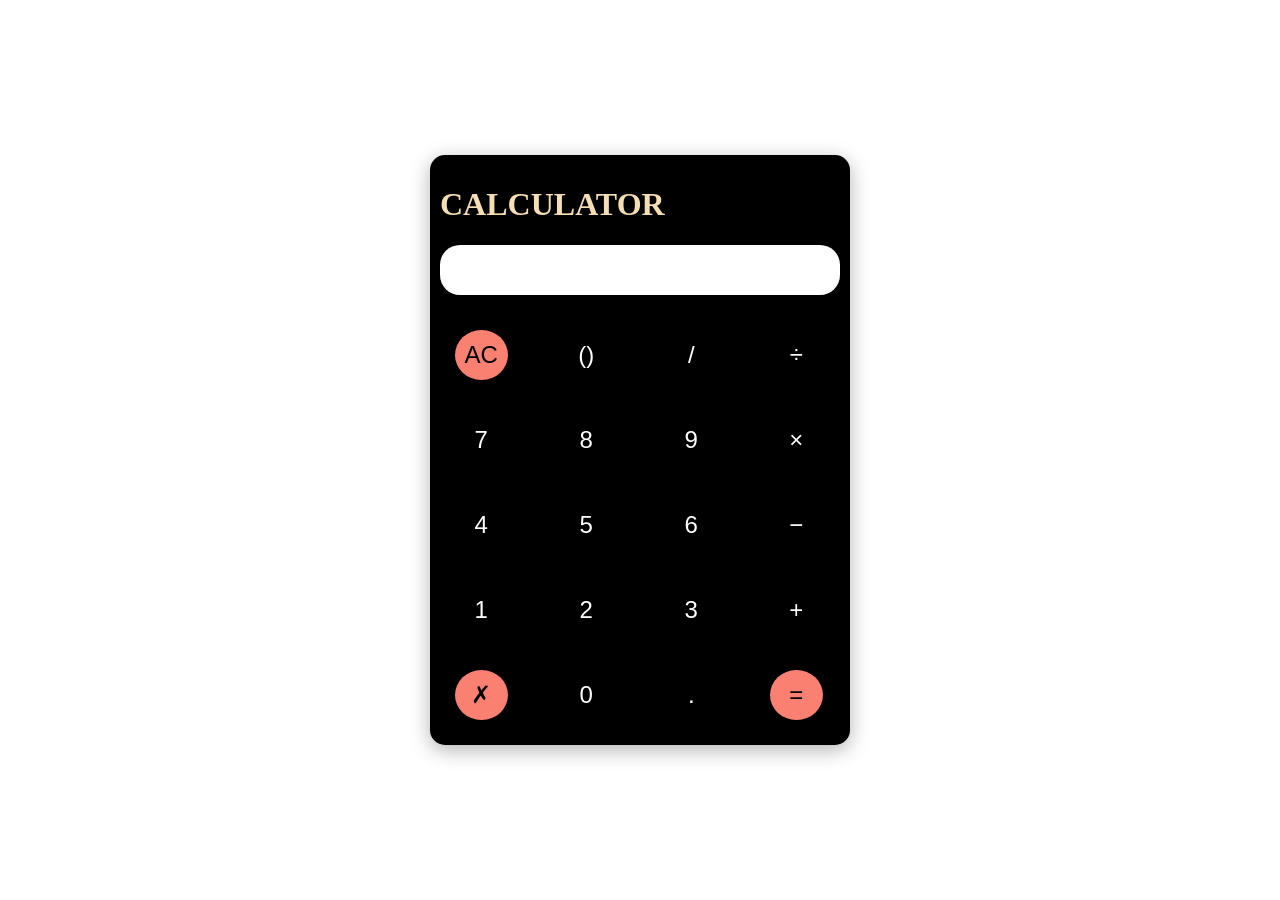
<file: index.html>
<!DOCTYPE html>
<html lang="en">
<head>
    <meta charset="UTF-8">
    <meta name="viewport" content="width=device-width, initial-scale=1.0">
    <title>Calculator</title>
    <link rel="stylesheet" href="index.css">
</head>
<body>
    <div id="main">
        <h1>CALCULATOR</h1>
        <input type="text" id="box">

        <div class="buttons">
            <button id="btn" onclick="clr()">AC</button>
            <button onclick="setOp('()')">()</button>
            <button onclick="setOp('/')">/</button>
            <button onclick="setOp('%')">÷</button>

            <button onclick="setVal(7)">7</button>
            <button onclick="setVal(8)">8</button>
            <button onclick="setVal(9)">9</button>
            <button onclick="setOp('*')">×</button>

            <button onclick="setVal(4)">4</button>
            <button onclick="setVal(5)">5</button>
            <button onclick="setVal(6)">6</button>
            <button onclick="setOp('-')">−</button>

            <button onclick="setVal(1)">1</button>
            <button onclick="setVal(2)">2</button>
            <button onclick="setVal(3)">3</button>
            <button onclick="setOp('+')">+</button>

            <button id="btn" onclick="del()">&cross;</button>
            <button onclick="setVal(0)">0</button>
            <button onclick="setOp('.')">.</button>
            <button id="btn" onclick="output()">=</button>

        </div>
    </div>

    <script src="index.js"></script>
</body>
</html>
</file>
<file: index.css>
body {
    background:linear-gradient(#555);
    display: flex;
    justify-content: center;
    align-items: center;
    height: 100vh;
    margin: 0;
}
h1{
    color:wheat;
}
#btn{
    background-color:salmon;
    color: black;
}

#main {
    width:400px;
    height: 570px;
    background:black;
    padding: 10px;
    border-radius: 15px;
    box-shadow: 0 5px 20px rgba(0,0,0,0.3);
}

#box {
    width: 95%;
    height: 30px;
    background: white;
    color:black;
    font-size: 2em;
    text-align: right;
    padding: 10px;
    border: none;
    border-radius: 20px;
    margin-bottom: 15px;
}

.buttons {
    display: grid;
    grid-template-columns: repeat(4, 70px);
    gap: 35px;
    margin-left: 15px;
    margin-top: 20px;
}

button {
    width: 75%;
    height: 50px;
    font-size: 1.5em;
    border: none;
    border-radius: 50%;
    background:black;
    color: white;
  border-spacing: 30px;
    
}

button:hover {
    background: #555;
}
</file>
